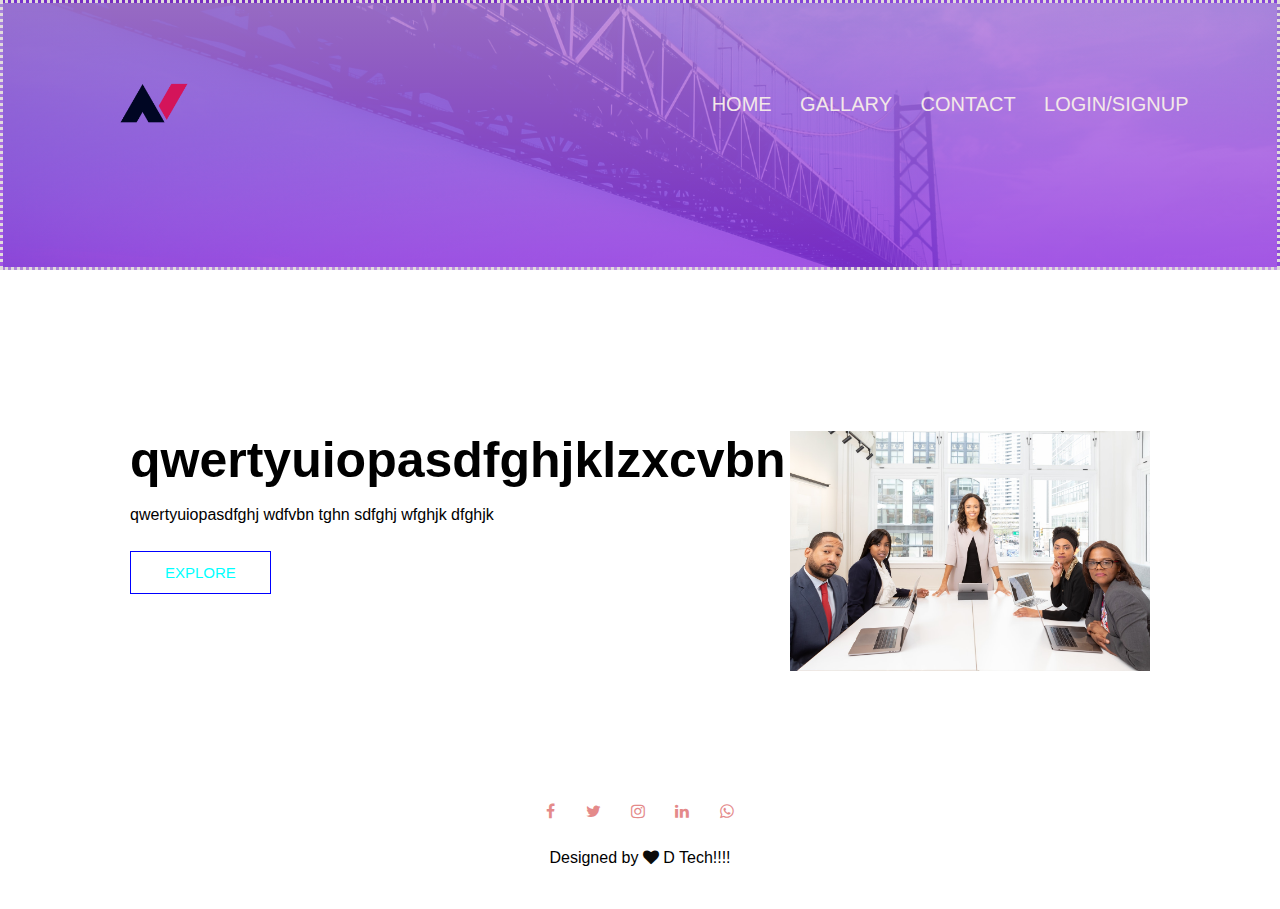
<file: about.html>
<!DOCTYPE html>
 <html lang="en">
 <head>
    <meta charset="UTF-8">
    <meta name="viewport" content="width=device-width , initial-scale=1.0">
    <title>Anvithgopa Photography</title>
    <link rel="stylesheet" href="style.css">
    <link rel="stylesheet" href="https://stackpath.bootstrapcdn.com/font-awesome/4.7.0/css/font-awesome.min.css">
    <link rel="icon"  href="logo1.png">
 </head>
 <body>
   
    <section class="sub-header">
      <nav>
         <a href="index.html"><img src="logo1.png" alt="Loading"></a>
         <div class="nav-links" id="navLinks">
            <i class="fa fa-times" onclick="hidemenu()"></i>
            <ul>
               <li><a href="index.html" >HOME</a></li>
               <li><a href="gallary.html">GALLARY</a></li>
               <li><a href="contact.html">CONTACT</a></li>
               <!-- <li><a href="about.html">ABOUT-US</a></li> -->
               <li><a href="login.html">LOGIN/SIGNUP</a></li>
            </ul>
                </div>
            <i class="fa fa-bars" onclick="showmenu()"></i>
      </nav>
        <!-- <h1 style="text-align: center;">ABOUT US</h1> -->
    </section>



    <section class="abt ">
      <div class="row">
          <div class="abt-col">
               <h1>qwertyuiopasdfghjklzxcvbn </h1>
               <p>qwertyuiopasdfghj wdfvbn tghn sdfghj wfghjk dfghjk </p>
               <a href="" class="btn">EXPLORE</a>


          </div>


          <div class="abt-col">
            <img src="about.jpg" style="width: 100%;">

          </div>

           
      </div>


    </section>


    <section class="footer">
     
      <div class="icons">
          
          <i class="fa fa-facebook"></i>
          <i class="fa fa-twitter"></i>
          <i class="fa fa-instagram"></i>
          <i class="fa fa-linkedin"></i>
          <i class="fa fa-whatsapp"></i>
         </div>
         <p>Designed by <i class="fa fa-heart"></i>  D Tech!!!!</p>
      
      </section>


   

 </body>
 </html>
</file>
<file: style.css>
*{
    margin:0;
    padding:0;
}


.header{
    min-height:100vh;
    width:100%;
    background-image: linear-gradient(rgba(4, 4, 4, 0.3),rgba(4, 5, 4, 0.7)),url(background.jpg);
    background-position:center;    
    background-size:cover;
    position:relative ;
} 


.im{  
    min-height:100vh;
    width:100%; 
     background-position:center;
    background-size:cover;
    position:relative ;
}
nav{
    display: flex;
    padding: 2% 6%;
    justify-content: space-between;
    align-items: center;
}
nav img{
    width: 150px;
}
.nav-links{
    flex: 1;
    text-align: right;
}
.nav-links ul li{
    list-style: none;
    display:inline-block;
    padding: 8px 12px;
    position: relative;
}
.nav-links ul li a{
    color: rgb(243, 232, 232);
    text-decoration:none;
    font-size: 20px ;

}

.nav-links ul li::after{
    content: '' ;
    width: 0%;
    height: 2px;
    background: #0b0b0b;
    display: flex;
    margin:auto;
    transition: 1s;
}
.nav-links ul li:hover::after{
    width: 100%;
    background: white;
}
 
.text h1{
    width:90%;
    color:#e1dbdb;
    position: absolute;
    font-size: 35px;
    top: 20%;
    left:53%;
    transform : translate(-50%, -50%);

}
.text p{
    margin: 10px 0 40px;
    font-size: 15px;
    color: aliceblue;
}

.btn{
    display: inline-block;
    text-decoration: none;
    color: aqua;
    border: 1px solid blue;
    padding: 12px 34px;
    font-size: 15px;
    background:transparent;
    position:relative;
    cursor: pointer;
}

/* .btn:hover::after{
  opacity: 0.5;
}

.btn::after{
  content: '';
  display: block;
  position: absolute;
  background: #111;
  inset: 5px;
  border-radius: 45%;
   z-index: 1;
transition:opacity 0.3s ease;
} */



.text h2{
    margin: 120px 0 40px;
    font-size: 35px;
    color:rgb(215, 215, 228);
    text-align: center;
    font-family: 'Segoe UI', Tahoma, Geneva, Verdana, sans-serif;

}

.btn:hover{
    border: 1px solid white;
    background: rgb(233, 130, 130);
    transition:1s;

}

nav .fa{
    display: none;
}

@media(max-width:700px){
    .text h2{ 
        font-size: 15px;
     }
     .text h1{ 
      font-size: 15px;
   }
     .nav-links ul li{
        display: block;
     }
     .nav-links {
        position: absolute;
        background: rgba(247, 120, 9, 0.733);
        height: 100vh;
        width: 200px;
        top:0;
        right:-200px;
        text-align: left;
        z-index: 2;
        transition: 1s;
     }
     nav .fa{
        display: block;
        color:aqua;
        margin: 10px;
        font-size: 22px;
        cursor: pointer;
     }
    .nav-links ul{
        padding: 30px;

    }

  }
    .service{
    width: 70%;
    margin: auto;
    text-align: center;
    padding-top: 100px; 
}
  h1{
    font-size: 50px;
    font-weight: 600;    
  }
  p{
     line-height: 22px;
     padding: 10px;
     font-size: 14 px;
     color: black;
     font-weight: 100;   
  }

  .row{
    margin-top: 5%;
    display: flex;
    justify-content: space-between;
    

  }

  .course-col{
    flex-basis: 35%;
    background: #77ea5d;
    border-radius: 15px;
    margin-bottom: 15%;
    padding: 20px 15px ;
    box-sizing: border-box;
    transition: 0.5s;

  }
  .col{
    box-shadow: 0 0 20px 0px rgb(86, 85, 85);
  }

  .course-col img{
    width: 100%;
  }
  .course-col2{
    flex-basis: 35%;
    background: #b2f387 ;
    border-radius: 15px;
    margin-bottom: 15%;
    padding: 20px 15px ;
    box-sizing: border-box;
    transition: 0.5s;
  }
  
  .course-col2 img2{

    width: 100%;

  }
  .course-col3{
    flex-basis: 35%;
    background: #b2f387 ;
    border-radius: 15px;
    margin-bottom: 15%;
    padding: 20px 15px ;
    box-sizing: border-box;
    transition: 0.5s;
  }
  .course-col4{
    flex-basis: 35%;
    background: #6df872 ;
    border-radius: 15px;
    margin-bottom: 15%;
    padding: 20px 15px ;
    box-sizing: border-box;
    transition: 0.5s;
  }


  h3{
    text-align: center;
    font-weight: 600;
    margin: 10px 0px;
  }
  .course-col:hover{
    box-shadow: 0 0 20px 0px rgba(0,0,0,1.0);
  }
  .course-col4:hover{
    box-shadow: 0 0 20px 0px rgba(0,0,0,1.0);
  }
  .course-col2:hover{
    box-shadow: 0 0 20px 0px rgba(0,0,0,1.0);
  }
  .course-col3:hover{
    box-shadow: 0 0 20px 0px rgba(0,0,0,1.0);
  }
@media(max-width:700px){
    .row{
        flex-direction: column;
    }
        


}

/* ----------- */
.clickss{
    width: 70%;
    margin: auto;
    text-align: center;
    padding-top: 50px  ;
 }
 .cli-col{
    flex-basis: 32%;
    border-radius: 10px;
    margin-bottom: 30px;
    position: relative;
    overflow: hidden  ;
 }
 .cli-col img{
    width: 100%;
    display: block;
 }

 .layer{
    background-color:transparent;
    width: 100%;
    height: 100%;
    position: absolute;
    top: 50;
    bottom: 0;
    transition:0.5s;
    
 }
.layer:hover{
    background-color:rgba(116, 249, 123, 0.733);
    
}
.layer h3{
    width: 100%;
    font-weight: 500;
    color:#fff;
    font-size: 26px;
    bottom: 0;
    left: 50%;
    transform: translateX(-50%);
    position: absolute;
    opacity: 0;
    transition: 0.5s;
}
.layer:hover h3{
    bottom: 49%;
    opacity: 1;

}

/*---facilities---------------*/
.facilities{
  width: 70%;
  margin: auto;
  text-align: center;
  padding-top: 100px;


}
.fac-col{

  flex-basis: 32%;
  border-radius: 10px;
  margin-bottom: 30px;
  position: relative;
  overflow: hidden  ;
}

.fac-col img{
  width: 100%;
  border-radius: 10px;
}
  .fac-col p{
    padding: 0%;
  }
  .fac-col h3{
    margin-top: 16px;
    margin-bottom: 15px;
    text-align: left ;
  }


  .testimonialls{
   width: 80%;
    margin: auto;
    padding-top: 100px;
    text-align: center;
  
    
  }
  
  .test-col{
    flex-basis: 44%;
    border-radius: 10px;
    margin-bottom: 5%;
    text-align: left;
    background-color: #e4b2af;
    padding: 25px;
    cursor: pointer;
    display: flex;
    
  }
 


  .test-col img{
    height: 40px;
    margin-left: 5px;
    margin-right: 30px;
    border-radius: 50%;
         
  }
  .test-col .fa{
    color: rgb(216, 238, 73);
  }

  @media(max-width:700px){
    .test-col img{
     
      margin-left: 0px;
      margin-right: 15px;
  }
}





/*----cta-------*/

.cta{
  margin: 100px auto;
  width: 80%;
  background-image: linear-gradient(rgba(9, 5, 1, 0.8),rgba(51, 50, 49, 0.8)),url(bedi2.jpg);
  background-position: center;
  background-size: cover;
  border-radius: 10px;
  text-align: center;
  padding: 100px 0 ;

}

.cta h1{
  color: #fff;
  margin-bottom: 40px;
  padding: 0  ;

}
@media(max-width:700){
  .cta h1{

    font-size: 24px;

  }
}


.footer{
  width: 100%;
  text-align: center;
  padding:30px 0;

}

.footer h1{

margin-bottom: 25px;
margin-top:  20px;
font-weight:600;

}

.icons .fa{
  color:rgb(228, 138, 138);
  margin:0 13px;
  cursor:pointer;
  padding: 18px 0;

}


.fa-heart{
  color: #0b0b0b;
}



.ball{
  display: flex;
  width:100%;
  height:100%;
  justify-content: center;
  align-items: center;
  padding:0 10%;
  overflow: hidden;
}

.ball ::before{
  position: absolute;
  content:'';
  width: 500px;
  height:50%;
  border-radius:50%;
  left: -20%;
  top:40%;
  background: linear-gradient(45deg,#e4b4b1,#eb7575);
  animation: nd 8s linear infinite;
}
@keyframes nd {
  50% {
    left:30px;
    top:-90%;

  }




  
}




/*----------------------------ABOUT US--------------------------*/


.sub-header{

  height: 30vh;
  width: 100%;
  background-image: linear-gradient(rgba(181, 126, 236, 0.8),rgba(140, 46, 234, 0.8)),url(988.jpeg);
  background-position: center;
  background-size: cover;
  border-style: dotted;
  text-align: center;
  color: #e1dbdb;
}

.abt{
  width:80%;
  margin: auto;
  padding-top: 80px;
  padding-bottom:50px;

}

.abt-col{
  flex-basis: 48%;
  padding: 30px 2px;
}

.abt-col h1{
  padding-top:0;

}
.abt-col p{
  padding: 15px 0px 25px;
}

.red-btn{
  border:1px solid  #e1dbdb;
  background: transparent;
  color: #f44336;
}

.red-btn:hover{
  color: #fff;
}









.location{
  width:  80% ;
  margin: auto;
  padding: 80px 0;
}

.location iframe{
  width:100%;
   
}

.con-us{
  width:80%;
  margin: auto;
    
}

.contact-col{
  flex-basis:48%;
  margin-bottom: 30px;
}

.contact-col div{
  display: flex;
  align-items: center;
  margin-bottom: 40px;
}

.contact-col div .fa{
  font-size: 28px;
  color:#6df872;
  margin: 10px;
  margin-right: 30px;
}

.contact-col div p{
  padding: 0;
}

.contact-col div h5{
  font-size: 20px;
  margin-bottom: 20px;
  color: #ec5050;
  font-weight: 500;

}

.con-us:hover{
  box-shadow: 0 0 20px 0px rgba(0,0,0,1.0);
}

.contact-col input, .contact-col textarea{
  width: 80%;
  padding:15px;
  margin-bottom: 17px;
  outline: #e1dbdb;
  border: 1px solid #e1dbdb;


}









/* .try{
  margin: 0;
  padding:0;
  display: flex;
  justify-content: center;
  align-items: center;
  min-height: 100vh;
  background:#101d49;

  


}
.box
{
position: relative;
width: 300px;
height:400px;
display: flex;
justify-content: center;
align-items: center;
background:#101d49;

}
.box:before{
content: '';
position:absolute;
top:-2px;
left:-2px;
right:-2px;
bottom:-2px;
background: #fff;
z-index: -1;

}
.box:after{
  content: '';
  position:absolute;
  top:-2px;
  left:-2px;
  right:-2px;
  bottom:-2px;
  background: #fff;
  z-index: -2;
  filter: blur(40px);
  
  }

  .box:before,
  .box::after{
    background: linear-gradient(235deg,#89ff00,#060c21,#00bcd4);
  }

 /* 


 --------------------------------GALLERY--------------------------------- */
 


 *{
  margin: 0;
  padding: 0;
  font-family: 'Lucida Sans', 'Lucida Sans Regular', 'Lucida Grande', 'Lucida Sans Unicode', Geneva, Verdana, sans-serif;
  box-sizing: border-box;
}

.gallary{
  width: 100%;
  height: 100vh;
  /* background: #123456; */
  justify-content: center;
  display: flex;
  align-items: center;
}

.images{
  display: flex;
  align-items: center;
  justify-content: center;
}

.img-box{
  width: 100px;
  height: 500px;
  margin:10px;
  border-radius: 50px;
  background: url(lighting.jpeg);
  background-size:cover;
  background-position: center;
  position: relative;
  transition: width 0.5s;
}

.img-box:nth-child(2){
  background: url(ratha.jpg);
  background-size:cover;
  background-position: center;
}
.img-box:nth-child(3){
  background: url(nature3.JPG);
  background-size:cover;
  background-position: center;
}
.img-box:nth-child(4){
  background: url(bedi2.jpg);
  background-size:cover;
  background-position: center;
}
.img-box:nth-child(5){
  background: url(creativity.jpg);
  background-size:cover;
  background-position: center;
} 

.img-box h3{
  color: #fff;
  position: absolute;
  bottom:0;
  left: 30px;
  font-size: 30px;
  opacity: 0;
  transition: bottom 0.5s, opacity 0.5s;
}

.img-box:hover{
  width: 300px;
  cursor: pointer;
 
}
.img-box:hover h3{
  opacity: 1;
  bottom: 25px;
}
</file>
